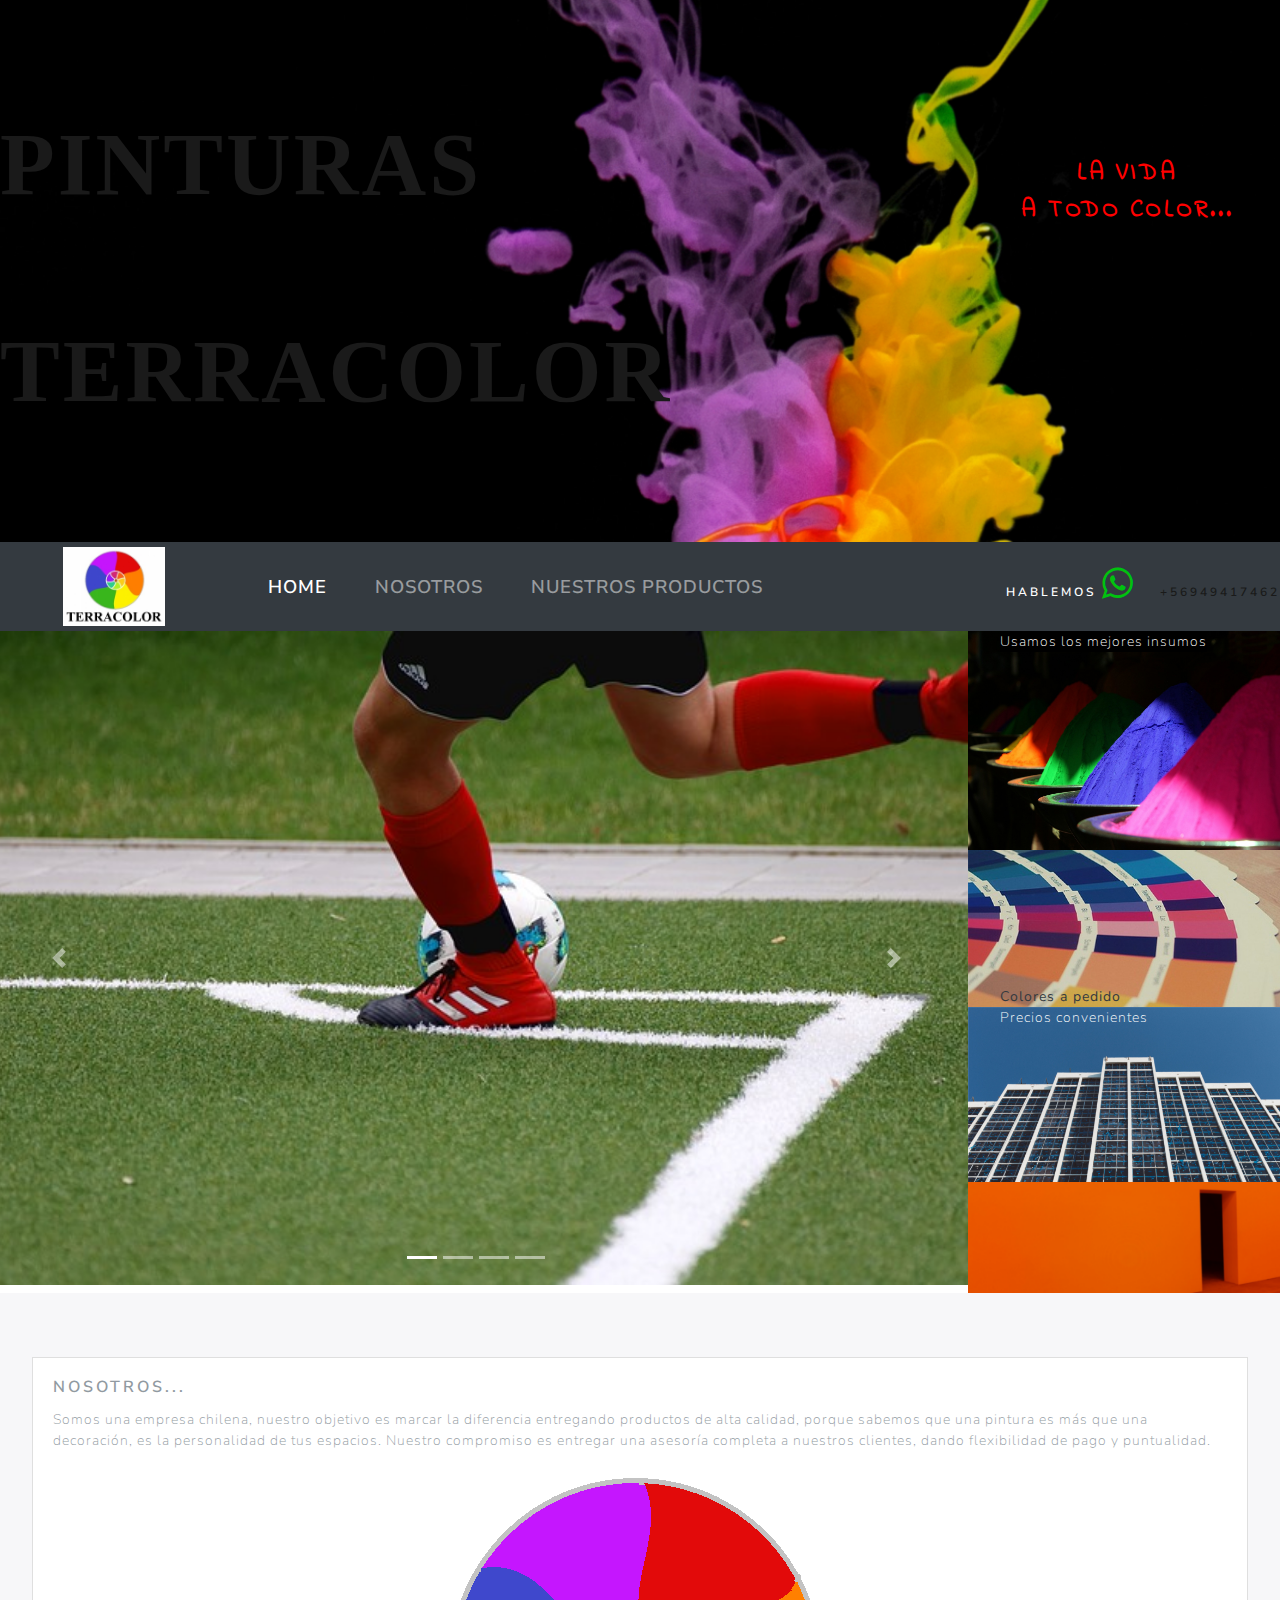
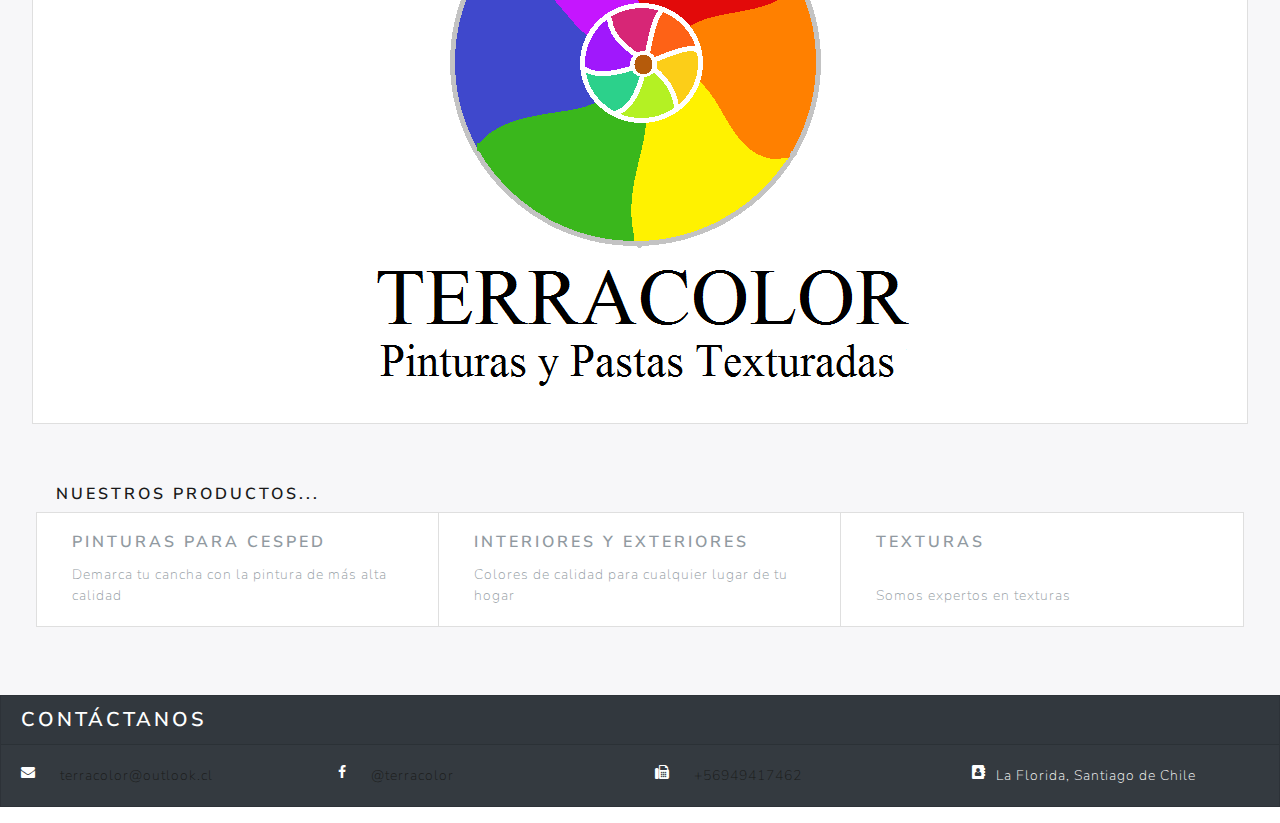
<file: index.html>
<!DOCTYPE html>
<html>
<head lang="es">
	<link rel="icon" href="Terracolor.ico">
	<meta charset="utf-8">
	<meta name="viewport" content="initial-scale=1, maximum-scale=1">
	<link rel="stylesheet" href="bootstraplux.css" media="screen">
	<title>Terracolor</title>
	<link rel="stylesheet" href="https://stackpath.bootstrapcdn.com/bootstrap/4.1.2/css/bootstrap.min.css" integrity="sha384-Smlep5jCw/wG7hdkwQ/Z5nLIefveQRIY9nfy6xoR1uRYBtpZgI6339F5dgvm/e9B" crossorigin="anonymous">

	<script src="https://code.jquery.com/jquery-3.3.1.slim.min.js" integrity="sha384-q8i/X+965DzO0rT7abK41JStQIAqVgRVzpbzo5smXKp4YfRvH+8abtTE1Pi6jizo" crossorigin="anonymous"></script>
	<script src="https://cdnjs.cloudflare.com/ajax/libs/popper.js/1.14.3/umd/popper.min.js" integrity="sha384-ZMP7rVo3mIykV+2+9J3UJ46jBk0WLaUAdn689aCwoqbBJiSnjAK/l8WvCWPIPm49" crossorigin="anonymous"></script>
	<script src="https://stackpath.bootstrapcdn.com/bootstrap/4.1.3/js/bootstrap.min.js" integrity="sha384-ChfqqxuZUCnJSK3+MXmPNIyE6ZbWh2IMqE241rYiqJxyMiZ6OW/JmZQ5stwEULTy" crossorigin="anonymous"></script>

	<link rel="stylesheet" type="text/css" href="style.css">
	<link href="https://fonts.googleapis.com/css?family=Indie+Flower" rel="stylesheet"> 
	<link href="https://fonts.googleapis.com/css?family=Comfortaa" rel="stylesheet"> 
	<link rel="stylesheet" href="https://cdnjs.cloudflare.com/ajax/libs/font-awesome/4.7.0/css/font-awesome.min.css">

</head>

<body>

	<header class="jumbotron bg w-100 text-white">
		<div class="row">

			<div class="col-md-6">
				<h1 class="display-5 pb-5 pt-5">Pinturas</h1>
				<h1 class="display-5 pb-5 pt-5">Terracolor</h1>
			</div>

			<div class="col-md-3">
				
			</div>

			<div class="col-md-3 pt-5" style="text-align: center">
				<h3 class="pt-5 pl-5">La vida</h3>
				<h3 class="pl-5">A todo color... </h3>
			</div>
		</div>
	</header>

	<nav class="navbar navbar-expand-lg p-0 sticky-top navbar-dark bg-dark">
	  	<a class="navbar-brand text-center" href="index.html">
			<img class="rounded" src="Logo.jpeg" width="45%">
	  	</a>
	  	
	  	<button class="navbar-toggler" type="button" data-toggle="collapse" data-target="#navbarColor02" aria-controls="navbarColor02" aria-expanded="false" aria-label="Toggle navigation">
	    <span class="navbar-toggler-icon"></span>
	  	</button>

		<div class="collapse navbar-collapse" id="navbarColor02">
	 		<ul class="navbar-nav mr-auto" style="font-size: 1.5em">
		    	<li class="nav-item active">
		    		<a class="nav-link" href="#">Home <span class="sr-only">(current)</span></a>
		    	</li>
		   		<li class="nav-item">
		      		<a class="nav-link" href="#nos">Nosotros</a>
		    	</li>
		      	<li class="nav-item">
		        	<a class="nav-link" href="#prod">Nuestros Productos</a>
			   	 </li>
			</ul>

		   
		   	<h6 class="pl-2" style="color: white">Hablemos  	<i class="fa fa-whatsapp" style="font-size:36px; color: #00c20f"></i><a class="card-text pl-4" href="tel:+56949417462">+56949417462</a> </h6>
  	</div>
	</nav>

	<div class="row">
		
		<div class="col-md-9 p-0 m-0">
			<div id="carousel1" class="carousel slide" data-ride="carousel">
			  <ol class="carousel-indicators">
			    <li data-target="#carouselExampleIndicators" data-slide-to="0" class="active"></li>
			    <li data-target="#carouselExampleIndicators" data-slide-to="1" class=""></li>
			    <li data-target="#carouselExampleIndicators" data-slide-to="2" class=""></li>
			    <li data-target="#carouselExampleIndicators" data-slide-to="3" class=""></li>
			  </ol>

				<div class="carousel-inner">
			    	<div class="carousel-item active">
			     		<img class="d-block w-100" src="Images/cancha.jpg" alt="First slide">
			    	</div>
			   		<div class="carousel-item">
			    		<img class="d-block w-100" src="Images/Exteriores.jpg" alt="Second slide">
			    	</div>
			    	<div class="carousel-item">
			      		<img class="d-block w-100" src="Images/Interiores.jpg" alt="Third slide">
			    	</div>
			    	<div class="carousel-item">
			      		<img class="d-block w-100" src="Images/texturas.jpg" alt="Third slide">
			    	</div>
				</div>
			  	<a class="carousel-control-prev" href="#carousel1" role="button" data-slide="prev">
			    	<span class="carousel-control-prev-icon" aria-hidden="true"></span>
			    	<span class="sr-only">Previous</span>
			  	</a>
			  	<a class="carousel-control-next" href="#carousel1" role="button" data-slide="next">
			    	<span class="carousel-control-next-icon" aria-hidden="true"></span>
			    	<span class="sr-only">Next</span>
			  	</a>
			</div>
		</div>

		<div class="col-md-3 text-center p-0 m-0">
			<div class="text-sobre"> 
				<p class="parlateral" style="background-color: black;">
					Usamos los mejores insumos					
				</p>
				<img class="img-fluid lateralimg" src="Images/pigmentos.jpg">
			</div>
			
			<div class="text-sobre"> 
				<p class="parlateral text-dark">
					<strong>Colores a pedido</strong>			
				</p>
				<img class="img-fluid lateralimg" width=330px height=200% src="Images/carta.jpg">
			</div>
			
			<div class="text-sobre"> 
				<p class="parlateral">
					Precios convenientes				
				</p>
				<img class="img-fluid lateralimg" height="500px" src="Images/PI2.jpg">
				<img id="nos" class="img-fluid lateralimg" height="500px" src="Images/door.png">
			</div>
			
		</div>

	</div>

	<div class="jumbotron">

			<div class="card"  style="align-items: center;">
				<div class="card-body" style="padding-left: 5% height: 80%">
		      		<h5 class="card-title">Nosotros...</h5>
		      		<p class="card-text">
		      			Somos una empresa chilena, nuestro objetivo es marcar la diferencia entregando productos de alta calidad, porque sabemos que una pintura es más que una decoración, es la personalidad de tus espacios. Nuestro compromiso es entregar una asesoría completa a nuestros clientes, dando flexibilidad de pago y puntualidad.
		      		</p>
		      		<div style="text-align: center">
		      			<img src="TC.png" class="m-auto logo mb-5 rounded" style="max-width: 30%"><br>
		      		</div>
		    	</div>

		    	
			</div>

			<h5  id="prod" style="padding-top: 5%; padding-left: 2%">Nuestros Productos...</h5>
			<div class="card-group m-1 row">
			<br>
				<div class="card col-md-4">
			    	<div class="card-body">
			      		<h5 class="card-title">Pinturas para Cesped</h5>
			      		<p class="card-text">Demarca tu cancha con la pintura de más alta calidad</p>
			    	</div>
				</div>
				<div class="card col-md-4">
			    	<div class="card-body">
			      		<h5 class="card-title">Interiores y Exteriores</h5>
			      		<p class="card-text">Colores de calidad para cualquier lugar de tu hogar</p>
			    	</div>
				</div>
				<div class="card col-md-4">
			    	<div class="card-body">
			      		<h5 class="card-title">Texturas</h5><br>
			      		<p class="card-text">Somos expertos en texturas</p>
			    	</div>
				</div>		
			</div>
	</div>	

	<footer class="jumbotron p-0 mb-0" style="width: 100vw">
		<div class="card text-white bg-dark mb-3" style="max-width: 100%;">
  			<div class="card-header">
    			<h4 class="card-title mb-0">Contáctanos</h4>
  			</div>
  			<div class="card-body">
	  			<div class="row">

		  			<div class="col-md-3">
			    		<i class="fa fa-envelope float-left"></i>
			    		<a class="card-text pl-4" href="mailto:terracolor@outlook.cl">terracolor@outlook.cl</a> 
					</div>

					<div class="col-md-3">
			    		<i class="fa fa-facebook float-left"></i>
			    		<a class="card-text pl-4" href="https://web.facebook.com/terracolorpinturasypastastexturadas">@terracolor</a>
					</div>

		  			<div class="col-md-3">
			    		<i class="fa fa-fax float-left"></i>
			    		<a class="card-text pl-4" href="tel:+56949417462">+56949417462</a>   
		    		</div>

		  			<div class="col-md-3">
		  				<i class="fa fa-address-book float-left"></i>
			    		<p class="card-text pl-4">La Florida, Santiago de Chile</p>		  				
					</div>

		  		</div>
			</div>
		</div>
	</footer></div>

</body>
</html>
</file>
<file: style.css>
.bg {
	background: url(Images/bg.jpg);
	background-size: 100vw;
	background-repeat: no-repeat;
	padding-left: 0;
}
.lateralim {
	top: 0;
	left: 0;
	position: absolute;
	z-index: -1;
}

@media (max-width: 768px) {
  .img-fluid {
    min-width: 100vw;
  }
}
.img-fluid {
	max-width: 100%;
}

.parlateral{
	margin: 0;
	left: 10%;
	padding: 0;
	z-index: 1;
	position: absolute;
}
body {
	margin: 0;
}
header {
	margin-right: 0;
}
.jumbotron {
	margin: 0;
}
.row {
	margin 0;
}
.mar-back {
	margin-bottom: 15%;
}
h1 {

	font: bold 7vw Georgia, serif;
}
h3 {
	color: red;
	font-family: 'Indie Flower', cursive;
}
img {
	z-index: 0;
	position: relative;
}
.text-sobre {
	padding: 0;
	color: white;
	z-index: 1;
	position: relative;
	
}
.text-dark {
	color: black;
	bottom: 0;
}
.m5 {
	margin-left: 5%;
}
.logo {
	max-width: 50% !important;
}
</file>
